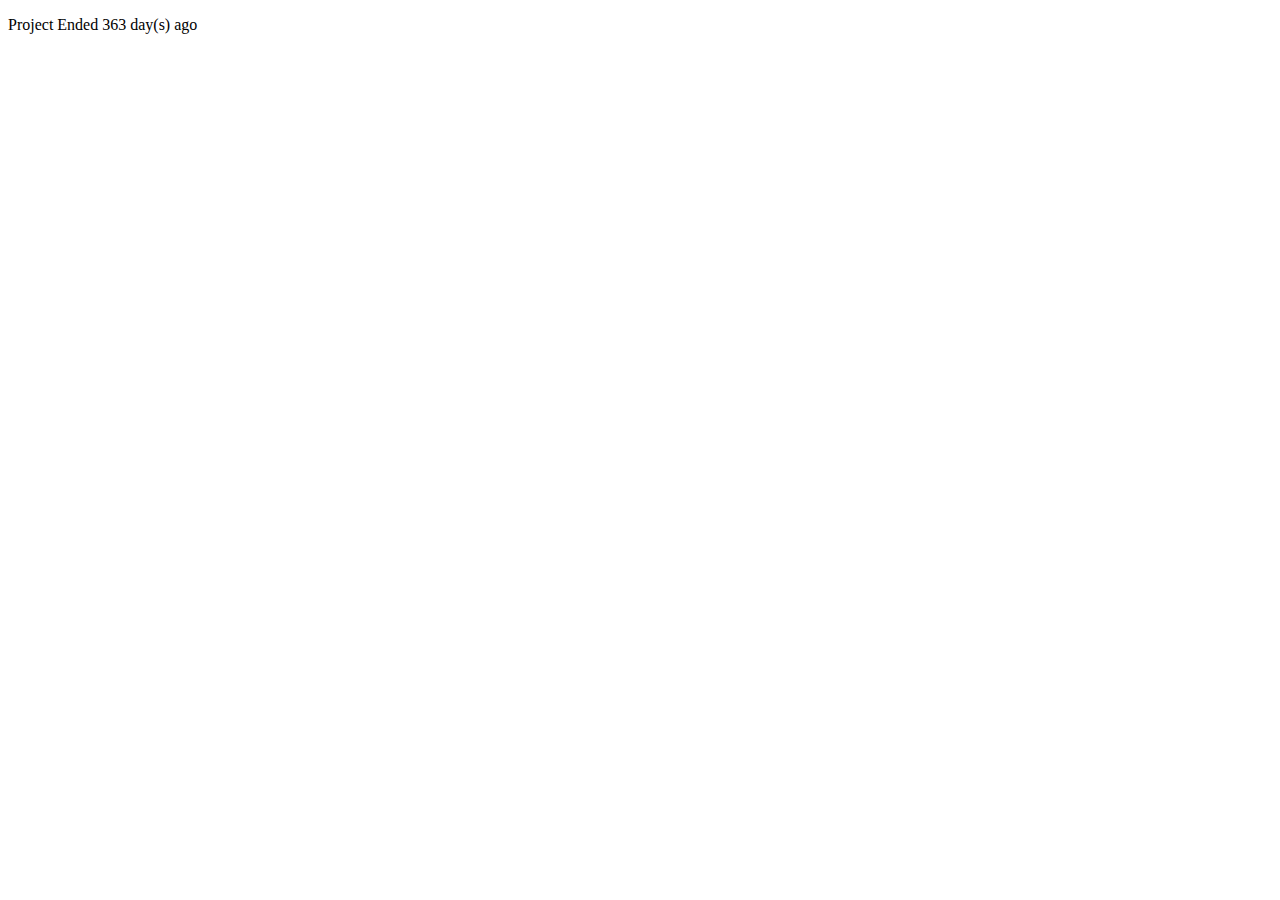
<file: Rough/reduceDate.html>
<!DOCTYPE html>
<html lang="en">
<head>
    <meta charset="UTF-8">
    <meta name="viewport" content="width=device-width, initial-scale=1.0">
    <title>Document</title>
</head>
<body>
    <p id="countdownText"></p>
</body>
</html>
<script>
  document.getElementById("countdownText").innerText = getRemainingDays("2025-07-26");
  function getRemainingDays(endDateStr) {
  let today = new Date(); // current date
  let endDate = new Date(endDateStr); // your end date
  
  // Clear time part for accurate day difference
  today.setHours(0, 0, 0, 0);
  endDate.setHours(0, 0, 0, 0);

  let timeDiff = endDate - today;

  let remainingDays = Math.ceil(timeDiff / (1000 * 60 * 60 * 24)); // ms to days

  if (remainingDays > 0) {
    return `${remainingDays} day(s) left`;
  } else if (remainingDays === 0) {
    return `Last Day Today`;
  } else {
    return `Project Ended ${Math.abs(remainingDays)} day(s) ago`;
  }
}

// Example usage:
let result = getRemainingDays("2025-07-26");
console.log(result); // shows how many days left from today

</script>
</file>
